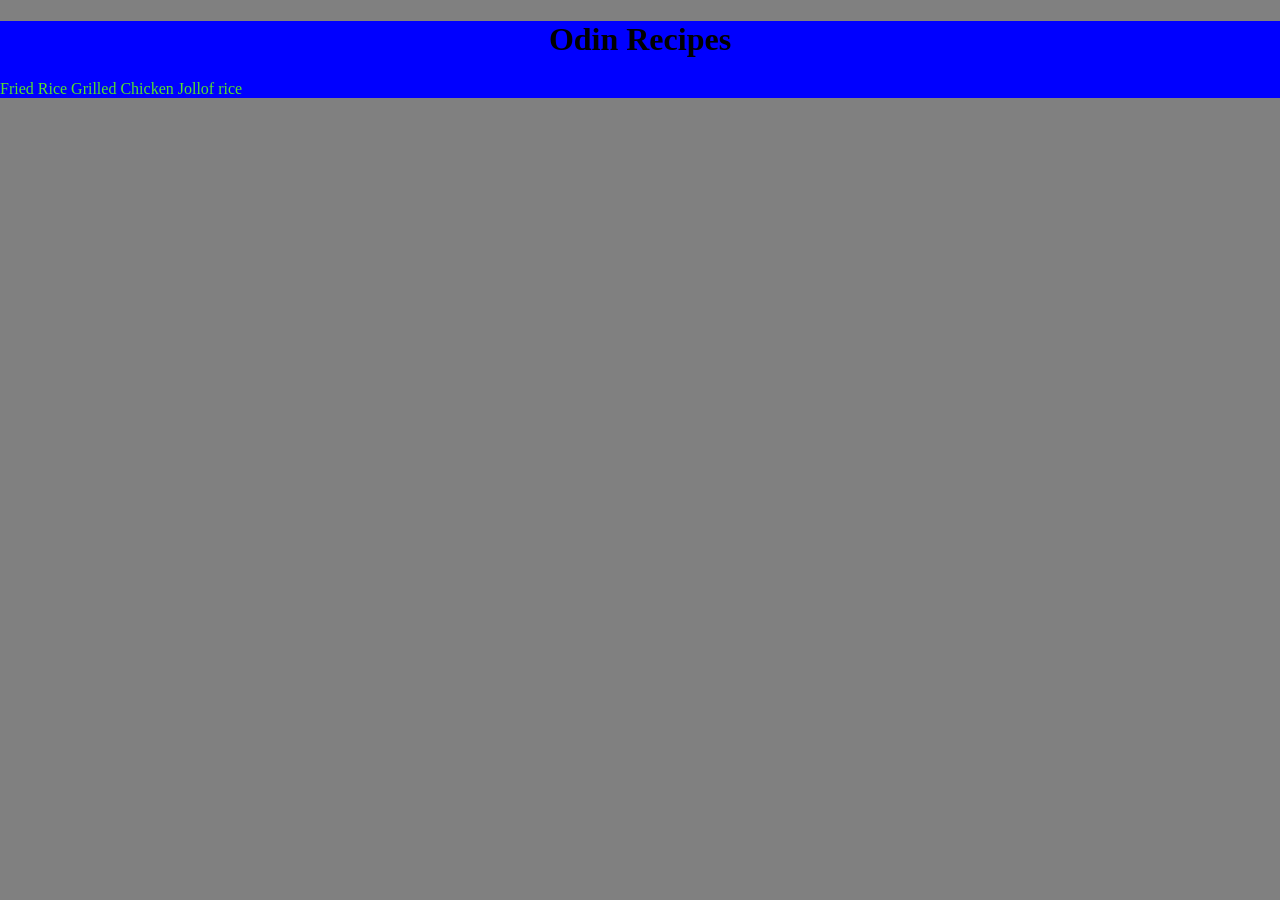
<file: index.html>
<!DOCTYPE html>
<html lang="en">
<head>
    <meta charset="UTF-8">
    <meta name="viewport" content="width=device-width, initial-scale=1.0">
    <title>Home</title>
    <link rel="stylesheet" href="style.css">
</head>
<body>
    <div class="Home">
        <h1>Odin Recipes </h1>
        <p><a href="recipes/fried_rice.html">Fried Rice</a>  </p>
        <p><a href="recipes/Grilled_chicken.html">Grilled Chicken</a>  </p>
        <p><a href="recipes/jollof_rice.html">Jollof rice</a></p>
    </div>
</body>
</html>
</file>
<file: style.css>
body{
    max-height: fit-content;
    background: gray;
    margin: 0 auto;
}

.Home p ,a{
    display: inline;
    color: #56e22b;
    text-decoration: none;
}

.Home{
  background: blue;
  margin-bottom: 48px;
}

.Home a:hover{
    color: wheat;
}

h1{
    text-align: center;
}

h1, h2, h3{
    text-align: center;
}

ul, ol{
  text-align: left;
  width: fit-content;
  margin: 0 auto;
}
</file>
